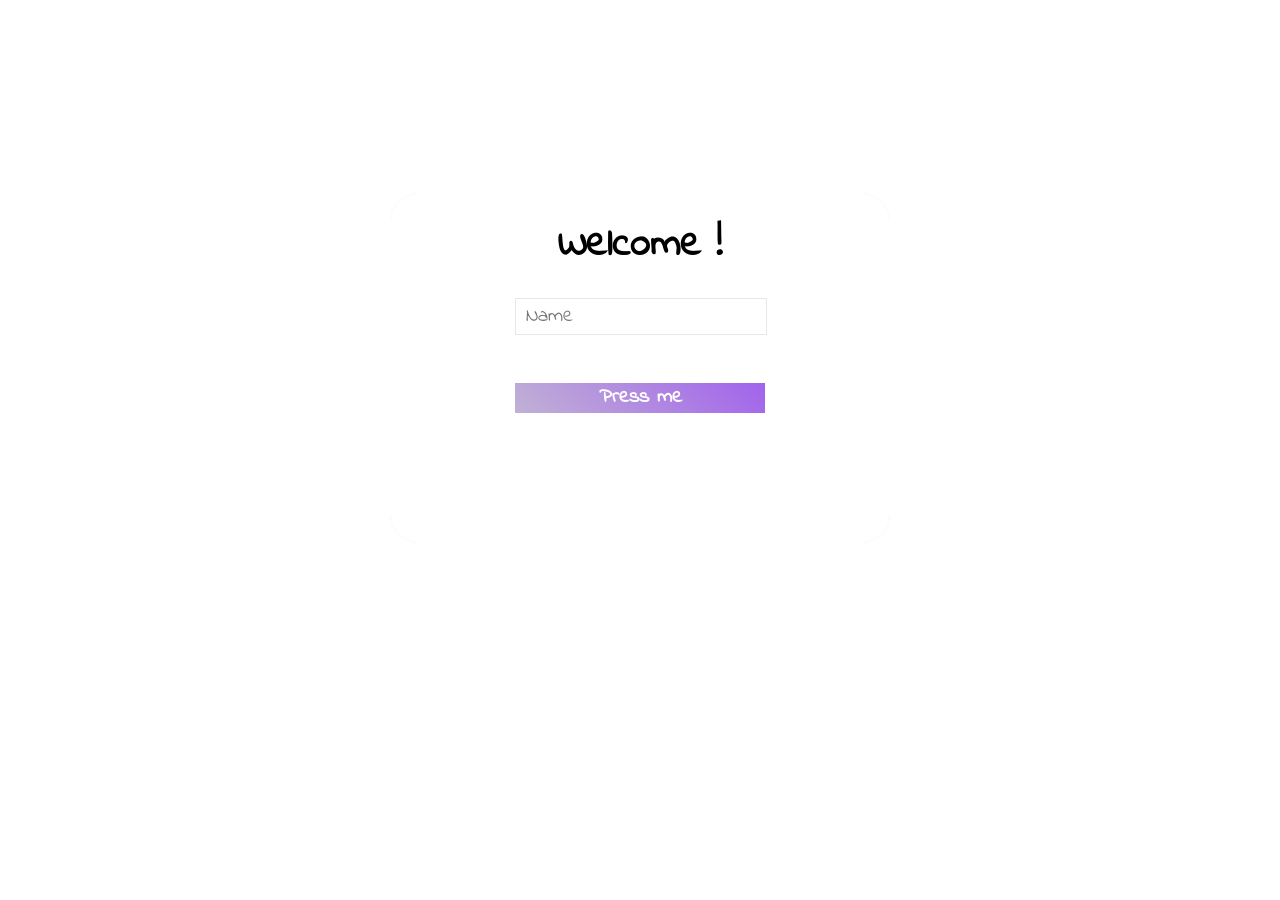
<file: index.html>
<!DOCTYPE html>
<html lang="en">
<head>
    <meta charset="UTF-8">
    <meta http-equiv="X-UA-Compatible" content="IE=edge">
    <meta name="viewport" content="width=device-width, initial-scale=1.0">
    <title>某不知名的小站</title>
    
<link rel="stylesheet" href="/css/index.css">

    <link rel="icon" href="/image/favicon.ico" type="image/ico" sizes="16x16">
    <!-- <link rel="stylesheet" href="../source/css/index.css"> -->
<meta name="generator" content="Hexo 5.3.0"><link rel="stylesheet" href="/css/prism-tomorrow.css" type="text/css"></head>
<body id="body">
    <iframe id="aaa" style="display: none;" frameborder="no" border="0" marginwidth="0" marginheight="0" width=280 height=52 src="https://music.163.com/outchain/player?type=2&id=1384026889&auto=1&height=66"></iframe>
    <div id="div_dbcake_cake" style="display: none;">
        <div class="velas">
            <div class="fuego"></div>
            <div class="fuego"></div>
            <div class="fuego"></div>
            <div class="fuego"></div>
            <div class="fuego"></div>
        </div>

        <svg id="svg_dbcake" version="1.1" x="0px" y="0px" width="150px" height="200px" viewBox="0 0 200 500" enable-background="images/d9b176281a1e429d9f62138c4ea9afb3.gif" xml:space="preserve">
            <path fill="#a88679" d="M173.667-13.94c-49.298,0-102.782,0-147.334,0c-3.999,0-4-16.002,0-16.002
                c44.697,0,96.586,0,147.334,0C177.667-29.942,177.668-13.94,173.667-13.94z">
                <animate id="bizcocho_3" attributeName="d" calcMode="spline" keySplines="0 0 1 1; 0 0 1 1" begin="relleno_2.end" dur="0.3s" fill="freeze" values="
                                  M173.667-13.94c-49.298,0-102.782,0-147.334,0c-3.999,0-4-16.002,0-16.002
                c44.697,0,96.586,0,147.334,0C177.667-29.942,177.668-13.94,173.667-13.94z
                                  ;
                                  M173.667,411.567c-47.995,12.408-102.955,12.561-147.334,0
                c-3.848-1.089-0.189-16.089,3.661-15.002c44.836,12.66,90.519,12.753,139.427,0.07
                C173.293,395.631,177.541,410.566,173.667,411.567z
                                  ;
                                  M173.667,427.569c-49.795,0-101.101,0-147.334,0c-3.999,0-4-16.002,0-16.002
                c46.385,0,97.539,0,147.334,0C177.668,411.567,177.667,427.569,173.667,427.569z
                                  " />
            </path>
            <path fill="#8b6a60" d="M100-178.521c1.858,0,3.364,1.506,3.364,3.363c0,0,0,33.17,0,44.227
                c0,19.144,0,57.431,0,76.574c0,10.152,0,40.607,0,40.607c0,1.858-1.506,3.364-3.364,3.364l0,0c-1.858,0-3.364-1.506-3.364-3.364c0,0,0-30.455,0-40.607c0-19.144,0-57.432,0-76.575c0-11.057,0-44.226,0-44.226C96.636-177.015,98.142-178.521,100-178.521
                L100-178.521z">
                <animate id="relleno_2" attributeName="d" calcMode="spline" keySplines="0 0 1 1; 0 0 1 1; 0 0 0.58 1" begin="bizcocho_2.end" dur="0.5s" fill="freeze" values="
                                  M100-178.521c1.858,0,3.364,1.506,3.364,3.363c0,0,0,33.17,0,44.227
                c0,19.144,0,57.431,0,76.574c0,10.152,0,40.607,0,40.607c0,1.858-1.506,3.364-3.364,3.364l0,0c-1.858,0-3.364-1.506-3.364-3.364c0,0,0-30.455,0-40.607c0-19.144,0-57.432,0-76.575c0-11.057,0-44.226,0-44.226C96.636-177.015,98.142-178.521,100-178.521
                L100-178.521z
                                  ;
                                  M100,267.257c1.858,0,3.364,1.506,3.364,3.363c0,0,0,33.17,0,44.227
                c0,19.143,0,57.43,0,76.574c0,10.151,0,40.606,0,40.606c0,1.858-1.506,3.364-3.364,3.364l0,0c-1.858,0-3.364-1.506-3.364-3.364
                c0,0,0-30.455,0-40.606c0-19.145,0-57.432,0-76.576c0-11.057,0-44.225,0-44.225C96.636,268.763,98.142,267.257,100,267.257
                L100,267.257z
                                  ;
                                  M93.928,405.433c-0.655,6.444-0.102,9.067,2.957,11.798c0,0,8.083,5.571,16.828,3.503
                c18.629-4.406,43.813,6.194,50.792,7.791c14.75,3.375,9.162,6.867,9.162,6.867c-2.412,2.258-58.328,0-73.667,0l0,0
                c-1.858,0-69.995,2.133-73.667,0c0,0-3.337-2.439,6.172-5.992c11.375-4.25,52.875,8.822,47.139-9.442
                c-6.333-20.167,5.226-21.514,5.226-21.514c3.435-0.915,12.78-6.663,10.923-0.546L93.928,405.433z
                                  ;
                                  M102.242,427.569c5.348,0,14.079,0,17.462,0c0,0,17.026,0,27.504,0
                c19.143,0,20.39-3.797,26.459,0c3,1.877,0,7.823,0,7.823c-2.412,2.258-58.328,0-73.667,0l0,0c-1.858,0-67.187,0-73.667,0
                c0,0-4.125-4.983,0-7.823c5.201-3.58,16.085,0,23.725,0c8.841,0,20.762,0,20.762,0c3.686,0,8.597,0,19.511,0H102.242z
                                  " />
            </path>
            <path fill="#a88679" d="M173.667-15.929c-46.512,0-105.486,0-147.334,0c-3.999,0-4-16.002,0-16.002
                c43.566,0,97.96,0,147.334,0C177.667-31.931,177.666-15.929,173.667-15.929z">
                <animate id="bizcocho_2" attributeName="d" calcMode="spline" keySplines="0 0 1 1; 0 0 1 1; 0.25 0 0.58 1" begin="relleno_1.end" dur="0.5s" fill="freeze" values="
                                  M173.667-15.929c-46.512,0-105.486,0-147.334,0c-3.999,0-4-16.002,0-16.002
                c43.566,0,97.96,0,147.334,0C177.667-31.931,177.666-15.929,173.667-15.929z
                                  ;
                                  M173.434,445.393c-47.269,8.001-105.245,8.001-147.334,0c-3.929-0.747-0.692-16.543,3.243-15.824
                c43.828,8.001,92.165,8.001,140.739,0C174.029,428.918,177.377,444.726,173.434,445.393z
                                  ;
                                  M173.667,449.514c-47.576-5.454-102.799-5.744-147.333,0c-3.966,0.512-3.938-15.297,0-16.002
                c43.683-7.823,97.646-8.026,147.333,0C177.616,434.15,177.642,449.969,173.667,449.514z
                                  ;
                                  M173.667,451.394c-49.298,0-102.782,0-147.334,0c-3.999,0-4-16.002,0-16.002
                c44.697,0,96.586,0,147.334,0C177.667,435.392,177.668,451.394,173.667,451.394z
                                  " />
            </path>
            <path fill="#8b6a60" d="M101.368-73.685c0,12.164,0,15.18,0,28.519c0,22.702,0-13.661,0,8.304c0,14.48,0,18.233,0,30.512
                c0,1.753-2.958,1.847-2.958,0c0-12.68,0-16.277,0-30.401c0-21.983,0,11.66,0-8.305c0-13.027,0-15.992,0-28.628
                C98.411-75.883,101.368-75.592,101.368-73.685z">
                <animate id="relleno_1" attributeName="d" calcMode="spline" keySplines="0 0 1 1; 0 0 1 1; 0 0 0.6 1" begin="bizcocho_1.end" dur="0.5s" fill="freeze" values="
                                  M101.368-73.685c0,12.164,0,15.18,0,28.519c0,22.702,0-13.661,0,8.304c0,14.48,0,18.233,0,30.512
                c0,1.753-2.958,1.847-2.958,0c0-12.68,0-16.277,0-30.401c0-21.983,0,11.66,0-8.305c0-13.027,0-15.992,0-28.628
                C98.411-75.883,101.368-75.592,101.368-73.685z
                                  ;
                                  M101.368,350.885c0,12.164,0,65.18,0,78.518c0,22.703,0-33.66,0-11.695c0,14.48,0,28.232,0,40.512
                c0,1.753-2.958,1.847-2.958,0c0-12.68,0-26.277,0-40.402c0-21.982,0,31.66,0,11.695c0-13.027,0-65.992,0-78.627
                C98.411,348.686,101.368,348.977,101.368,350.885z
                                  ;
                                  M128.38,447.567c37.626,6.312,39.303,13.658,26.833,12.833c-22.653-1.499-13.636-0.831-23.302-0.831
                c-14.48,0-17.884,0-30.163,0c-2.087,0-2.068,0-3.915,0c-13.333,0-8.963,0-23.088,0c-11.668,0-14.062,5.995-27.532,1.164
                c-12.629-4.529,38.667-3.167,46.833-17.333C100.077,432.94,105.546,443.736,128.38,447.567z
                                  ;
                                  M173.667,451.394c2.875,0,2.997,9.257,0,9.131c-22.662-0.956-32.09-0.956-41.756-0.956
                c-14.48,0-17.884,0-30.163,0c-2.087,0-2.068,0-3.915,0c-13.333,0-8.963,0-23.088,0c-11.668,0-34.99-0.294-48.412,1.831
                c-4.109,0.65-3.01-10.006,0-10.006C37.129,451.394,149.379,451.394,173.667,451.394z
                                  " />
            </path>
            <path fill="#a88679" d="M173.667,21.571c-33.174,0-111.467,0-147.334,0c-4,0-4-16.002,0-16.002c39.836,0,105.982,0,147.334,0
                C177.668,5.569,177.667,21.571,173.667,21.571z">
                <animate id="bizcocho_1" attributeName="d" calcMode="spline" keySplines="0 0 1 1; 0 0 1 1; 0 0 1 1; 0.25 0 1 1; 0 0 1 1; 0.25 0 0.6 1" begin="indefinite" dur="0.8s" fill="freeze" values="
                                  M173.667,21.571c-33.174,0-111.467,0-147.334,0c-4,0-4-16.002,0-16.002c39.836,0,105.982,0,147.334,0
                C177.668,5.569,177.667,21.571,173.667,21.571z
                                  ;
                                  M173.667,459.569c-33.197,16.002-110.782,16.002-147.334,0c-3.664-1.604,1.614-15.617,5.337-14.153
                c40.702,16.002,94.289,16.104,136.505,0.103C171.917,444.1,177.271,457.832,173.667,459.569z
                                  ;
                                  M171.817,475.571c-39.361-3.001-105.438-2.571-143.556,0c-3.991,0.27-7.377-14.736-3.387-15.014
                c41.553-2.888,104.421-3.121,150.51-0.233C179.378,460.574,175.806,475.875,171.817,475.571z
                                  ;
                                  M171.817,459.564c-38.8-12.188-104.504-13.762-143.556,0c-3.772,1.329-7.961-12.604-4.178-13.905
                c40.864-14.064,105.114-15.52,151.918-0.973C179.822,445.874,175.634,460.762,171.817,459.564z
                                  ;
                                  M173.667,475.571c-46.376-5.005-105.924-4.003-147.334,0c-3.981,0.385-3.479-15.421,0.479-16.002
                c43.087-6.327,97.705-7.083,146.855,0.438C177.621,460.613,177.644,476,173.667,475.571z
                                  ;
                                  M173.667,474.117c-46.376,1.866-105.638,2.01-147.334,0c-3.995-0.192-3.52-16.144,0.479-16.002
                c43.794,1.55,96.341,1.541,145.723,0C176.532,457.99,177.663,473.956,173.667,474.117z
                                  ;
                                  M173.667,475.571c-46.512,0-105.486,0-147.334,0c-3.999,0-4-16.002,0-16.002c43.566,0,97.96,0,147.334,0
                C177.667,459.569,177.666,475.571,173.667,475.571z
                                  " />
            </path>
            <path fill="#fefae9" d="M104.812,113.216c0,3.119-2.164,5.67-4.812,5.67c-2.646,0-4.812-2.551-4.812-5.67c0-5.594,0-16.782,0-22.375
            c0-5.143,0-15.427,0-20.568c0-7.333,0-21.998,0-29.33c0-5.523,0-16.569,0-22.092c0-3.295,0-9.885,0-13.181
            C95.188,2.551,97.353,0,100,0c2.648,0,4.812,2.551,4.812,5.669c0,3.248,0,9.743,0,12.991c0,5.428,0,16.284,0,21.711
            c0,7.618,0,22.854,0,30.472c0,4.952,0,14.854,0,19.807C104.812,96.292,104.812,107.576,104.812,113.216z">
                <animate id="crema" attributeName="d" calcMode="spline" keySplines="0 0 1 1; 0 0 1 1; 0 0 1 1; 0.25 0 1 1; 0 0 1 1; 0 0 0.58 1" begin="bizcocho_3.end" dur="2s" fill="freeze" values="
                                  M104.812,113.216c0,3.119-2.164,5.67-4.812,5.67c-2.646,0-4.812-2.551-4.812-5.67c0-5.594,0-16.782,0-22.375
            c0-5.143,0-15.427,0-20.568c0-7.333,0-21.998,0-29.33c0-5.523,0-16.569,0-22.092c0-3.295,0-9.885,0-13.181
            C95.188,2.551,97.353,0,100,0c2.648,0,4.812,2.551,4.812,5.669c0,3.248,0,9.743,0,12.991c0,5.428,0,16.284,0,21.711
            c0,7.618,0,22.854,0,30.472c0,4.952,0,14.854,0,19.807C104.812,96.292,104.812,107.576,104.812,113.216z
                                  ;
                                  M104.812,405.897c0,3.119-2.164,5.67-4.812,5.67c-2.646,0-4.812-2.551-4.812-5.67c0-5.594,0-16.782,0-22.376
            c0-5.143,0-15.426,0-20.568c0-7.332,0-21.997,0-29.33c0-5.522,0-16.568,0-22.092c0-3.295,0-9.885,0-13.181
            c0-3.118,2.165-5.669,4.812-5.669c2.648,0,4.812,2.551,4.812,5.669c0,3.247,0,9.743,0,12.991c0,5.428,0,16.283,0,21.711
            c0,7.618,0,22.854,0,30.473c0,4.951,0,14.854,0,19.807C104.812,388.972,104.812,400.256,104.812,405.897z
                                  ;
                                  M111.873,411.567c-3.119,0-9.226,0-11.874,0c-2.646,0-7.748,0-10.867,0c-7.086,0-12.698,0-18.292,0
            c-6.592,0-12.871,7.371-19.166,3.008c-10.043-6.961-7.776-10.169,2.991-17.745c12.61-8.873,27.713,1.994,25.919-7.531
            c-2.589-13.742,11.008-14.513,11.365-17.789c0.441-4.051,4.235-11.107,8.051-8.175c3.113,2.393,1.007,8.008,0,13.159
            c-1.871,9.569,8.058,2.113,9.494,14.155c2.592,21.732,21.184-0.675,29.309,7.976c5.216,5.553,18.413,5.552,15.426,12.942
            c-3.131,7.745-15.825-4.369-23.8,2.903C126.261,418.271,118.301,411.567,111.873,411.567z
                                  ;
                                  M111.873,411.567c-3.119,0-9.226,0-11.874,0c-2.646,0-9.734,4.069-12.853,4.069
            c-7.086,0-10.712-4.069-16.306-4.069c-6.592,0-12.12,6.013-19.166,3.008c-7.053-3.008-7.458,2.026-18.659,1.165
            c-6.832-0.525-7.522-3.034-7.533-6.265c-0.037-10.336,22.073-2.452,36.613-2.628c10.234-0.124,19.856-1.439,37.905-2.102
            c16.642-0.61,32.699,1.552,46.009,1.927c12.438,0.351,29.663-8.99,31.532,3.315c0.773,5.093-5.605,3.342-11.211,9.579
            c-5.093,5.667-7.59-4.605-12.965-3.832c-8.269,1.189-14.962-8.537-22.937-1.265C126.261,418.271,118.301,411.567,111.873,411.567z
                                  ;
                                  M110.946,413.652c-2.904-1.137-8.405-2.748-12.446-0.97c-6.099,2.685-7.273,10.358-13.253,8.242
            c-7.843-2.775-8.953-5.008-14.546-5.01c-24.653-0.011-4.849,26.507-18.264,26.507c-12.377,0,5.791-33.537-19.422-26.682
            c-7.703,2.095-9.806-0.942-9.817-4.173c-0.037-10.336,24.357-4.544,38.897-4.72c10.234-0.124,19.856-1.439,37.905-2.102
            c16.642-0.61,32.699,1.552,46.009,1.927c12.438,0.351,28.973-8.865,31.532,3.315c1.449,6.896,0.318,15.624-3.874,15.624
            c-7.619,0-1.788-15.192-19.243-7.111c-7.581,3.51-15.963-9.738-26.669,1.066C120.644,426.744,118.381,416.561,110.946,413.652z
                                  ;
                                  M111.547,413.9c-2.969-0.956-8.775-0.949-13.167-0.5c-14.667,1.5-8.325,16.508-14.667,16.666
            c-6.667,0.166-0.167-13.5-13.013-14.151c-30.471-1.545-5.572,46.651-18.987,46.651c-12.377,0,10.333-50.166-18.667-44.5
            c-7.835,1.531-9.537-1.417-9.548-4.647c-0.037-10.336,23.675-5.177,38.215-5.353c10.234-0.124,20.618-1.671,38.667-2.333
            c16.642-0.61,32.023,1.458,45.333,1.833c12.438,0.351,33.819-8.431,33.199,4.001c-0.532,10.666,0.414,26.166-5.245,25.833
            c-7.606-0.447-2.954-31.5-19.243-18.899c-7.985,6.177-17.658-5.969-27.377,5.732C118.88,434.066,121.38,417.067,111.547,413.9z
                                  ;
                                  M111.547,415.233c-6.667-0.834-9.667,4.667-13.833,3.333c-19.649-6.291-8.158,22.176-14.5,22.334
            c-6.667,0.166,2.833-18-13.333-22.167c-29.544-7.615-9.667,43.833-20.167,43.833c-10.333,0,8.004-55.006-16.833-39
            c-7.5,4.833-9.508-3.78-9.299-7.004c0.799-12.329,23.592-7.153,38.132-7.329c10.234-0.124,20.238-1.505,38.287-2.167
            c16.642-0.61,32.903,1.125,46.213,1.5c12.438,0.351,35.058-5.579,31.863,6.451c-5.532,20.833,1.25,28.216-4.409,27.883
            c-7.606-0.447-6.058-37.895-20.62-23.333c-10.167,10.166-15.972-0.747-25,12C119.547,443.568,121.798,416.515,111.547,415.233z
                                  " />
            </path>
            <rect x="10" y="475.571" fill="#fefae9" width="180" height="4" />
        </svg>  
    </div>
    <div class="bj" style="display: none;"></div>
    <div class="bd">
        <div class="tips" id="tips">
            <div class="topTips">
                <p>Welcome !</p>
            </div>
            <div class="boxInput">
                <input type="text" name="" id="name" placeholder="Name" required>
            </div>
            <div class="boxButton">
                <button id="press" onclick="click1()">Press me
                    <div class="role"></div>
                    <div class="cloum"></div>
                </button>
            </div>
        </div>
        <div class="textsbox">
            <div class="initText">
                <div class="congrulate">Happy Birthday !</div>
                <div class="minTips">Make a wish !</div>
                <div id="timeClock"></div>
                <div class="exchange" onclick="qiehuan()">Exchange</div>
            </div>
            <div class="wenan1">
                <div id="output"></div>
                <div id="source" style="display: none;">奇奇怪怪的要求<ul><ol><svg class="icon yu" aria-hidden="true"><use xlink:href="#icon-019-hanami"></use></svg>拖延严重,不能很快的主观的去做事</ol><ol><svg class="icon shu" aria-hidden="true"><use xlink:href="#icon-010-sakura"></use></svg>容易被影响,从你在宿舍睡觉还有一直拿不定方向可以看出来</ol><ol><svg class="icon yu" aria-hidden="true"><use xlink:href="#icon-016-hanami"></use></svg>决心不够,决定了考研却还贪恋娱乐</ol></ul></div>
                <!-- <div id="source1" style="display: none;">啊啊啊,啊啊啊啊啊(啊啊啊啊)<ul><ol><svg class="icon yu" aria-hidden="true"><use xlink:href="#icon-019-hanami"></use></svg>啊啊啊啊,啊啊啊啊啊啊啊啊啊啊啊</ol><ol><svg class="icon shu" aria-hidden="true"><use xlink:href="#icon-010-sakura"></use></svg>啊啊啊啊啊,啊啊啊啊啊啊啊啊啊啊啊啊啊啊啊啊啊啊啊</ol><ol><svg class="icon yu" aria-hidden="true"><use xlink:href="#icon-016-hanami"></use></svg>啊啊啊,啊啊啊啊啊啊啊啊,啊啊啊啊啊啊啊啊啊啊啊啊啊</ol></ul></div> -->
            </div>
            <div class="wenan2">
                <div id="output1"></div>
                <div id="source1" style="display: none;">生日肯定是要快快乐乐的呀<ul><ol><svg class="icon yu" aria-hidden="true"><use xlink:href="#icon-019-hanami"></use></svg>!!!四级稳过</ol><ol><svg class="icon shu" aria-hidden="true"><use xlink:href="#icon-010-sakura"></use></svg>教资稳过!!!</ol><ol><svg class="icon yu" aria-hidden="true"><use xlink:href="#icon-016-hanami"></use></svg>!!!考研大头顺利上岸!!!</ol><ol class="mine"><div class="fir">While 1:</div><div class="sec">if meet_you: myday++</div><div class="thi">else: myday--</div><div class="fou">Be a breeze, gentle and brave</div></ol></ul></div>
            </div>
            <button onclick="toContinue()" id="btn1">
              To be continue
            </button>
        </div>
    </div>
    <!-- 提示框 -->
    <div class="alterTip" id="alterTip">
        <p><span id="dayTime">早上好</span>,&nbsp;<span>熊姝贤</span></p>
    </div>
    <!-- 烟花 -->
    <div class="demo" id="demo"></div>

</body>
<!-- <script src="../source/js/iconfont.js"></script> -->

<script src="/js/iconfont.js"></script>

<!-- <script src="https://cdn.bootcdn.net/ajax/libs/jquery/3.5.1/jquery.js"></script> -->

<script src="https://cdn.bootcdn.net/ajax/libs/jquery/3.5.1/jquery.js"></script>

<!-- <script src="../source/js/fireworks.js"></script> -->

<script src="/js/fireworks.js"></script>

<script type="text/javascript">
//DOM打印
class Typing {
    constructor(opts) {
      this.opts = opts || {};
      this.source = opts.source;
      this.output = opts.output;
      this.delay = opts.delay || 120;
      this.chain = {
        parent: null,
        dom: this.output,
        val: []
      };
      if (!(typeof this.opts.done === 'function')) this.opts.done = function () {
      };
    }

    init() {
      //初始化函数
      this.chain.val = this.convert(this.source, this.chain.val);
    }

    convert(dom, arr) {
      //将dom节点的子节点转换成数组，
      let children = Array.from(dom.childNodes)
      for (let i = 0; i < children.length; i++) {
        let node = children[i]
        if (node.nodeType === 3) {
          arr = arr.concat(node.nodeValue.split(''))   //将字符串转换成字符串数组，后面打印时才会一个一个的打印
        } else if (node.nodeType === 1) {
          let val = []
          val = this.convert(node, val)
          arr.push({
            'dom': node,
            'val': val
          })
        }
      }
      return arr
    }

    print(dom, val, callback) {
      setTimeout(function () {
        dom.appendChild(document.createTextNode(val));
        callback();
      }, this.delay);
    }

    play(ele) {
      //当打印最后一个字符时，动画完毕，执行done
      if (!ele.val.length) {
        if (ele.parent) this.play(ele.parent);
        else this.opts.done();
        return;
      }
      let current = ele.val.shift()  //获取第一个元素，同时删除数组中的第一个元素
      if (typeof current === 'string') {
        this.print(ele.dom, current, () => {
          this.play(ele); //继续打印下一个字符
        })
      } else {
        let dom = current.dom.cloneNode() //克隆节点，不克隆节点的子节点，所以不用加参数true
        ele.dom.appendChild(dom)
        this.play({
          parent: ele,
          dom,
          val: current.val
        })
      }
    }

    start() {
      this.init();
      this.play(this.chain);
    }
}
</script>
<!-- <script src="../source/js/demon.js"></script> -->

<script src="/js/demon.js"></script>

</html>
</file>
<file: css/index.css>
html,
* {
  margin: 0;
  padding: 0;
}
.icon {
  width: 1em;
  height: 1em;
  vertical-align: -0.15em;
  fill: currentColor;
  overflow: hidden;
}
body {
  overflow: hidden;
}
.bj {
  width: 100%;
  height: 45.625rem;
  background: url(https://gitee.com/two_nine/blogpic/raw/master/123.jpg) no-repeat;
  background-size: 100%;
}
.bd {
  width: 100%;
  height: 45.9375rem;
  background: url(https://gitee.com/two_nine/blogpic/raw/master/background-1.jpg);
  animation: go 100000s linear 0s 1 running;
  overflow: hidden;
  display: flex;
  justify-content: center;
  align-items: center;
}
.bd .textsbox {
  display: none;
  width: 31.25rem;
  height: 22.875rem;
  position: absolute;
  background-color: #fff;
  border-radius: 1.875rem;
  justify-content: center;
  align-items: center;
  flex-direction: column;
  overflow: hidden;
}
.bd .textsbox .initText {
  width: 100%;
  height: 100%;
  display: flex;
  justify-content: center;
  align-items: center;
  position: absolute;
  z-index: 1;
  top: 0;
  flex-direction: column;
  font-family: 'ziti';
  background-color: #333;
}
.bd .textsbox .initText .congrulate {
  font-size: 35px;
  font-weight: 900;
  color: #f6ef5d;
}
.bd .textsbox .initText .minTips {
  font-size: 20px;
  font-weight: 600;
  color: aliceblue;
}
.bd .textsbox .initText #timeClock {
  padding: 10% 10px;
  text-align: center;
  font-size: 20px;
  font-weight: 700;
  color: #fff;
}
.bd .textsbox .initText .exchange {
  width: 100px;
  height: 30px;
  background-color: #fff;
  text-align: center;
  line-height: 30px;
  font-weight: 700;
  cursor: pointer;
  border-radius: 10px;
  position: relative;
  transition: all 0.5s;
  transform-style: preserve-3d;
}
.bd .textsbox .initText .exchange::before {
  content: "";
  width: 100%;
  height: 100%;
  left: -4px;
  top: -4px;
  border-radius: 10px;
  position: absolute;
  border: 4px solid #f6ef5d;
  background-color: rgba(51, 51, 51, 0.5);
  transform-origin: 50% 50%;
  animation: xuanzhuan 1s linear infinite alternate;
}
.bd .textsbox .wenan1,
.bd .textsbox .wenan2 {
  width: 100%;
  height: 100%;
  display: none;
  flex-direction: column;
  justify-content: center;
  align-items: center;
  font-family: 'ziti';
  background: url(https://gitee.com/two_nine/blogpic/raw/master/222.jpg) no-repeat;
  background-size: 100%;
  background-position: 50% 50%;
}
.bd .textsbox .wenan1 #output,
.bd .textsbox .wenan2 #output,
.bd .textsbox .wenan1 #output1,
.bd .textsbox .wenan2 #output1 {
  font-size: 30px;
  font-weight: 900;
  text-align: center;
  color: #333;
}
.bd .textsbox .wenan1 #output ul,
.bd .textsbox .wenan2 #output ul,
.bd .textsbox .wenan1 #output1 ul,
.bd .textsbox .wenan2 #output1 ul {
  font-size: 15px;
  font-weight: 500;
  text-align: left;
  margin-top: 5%;
}
.bd .textsbox .wenan1 #output ul ol .yu,
.bd .textsbox .wenan2 #output ul ol .yu,
.bd .textsbox .wenan1 #output1 ul ol .yu,
.bd .textsbox .wenan2 #output1 ul ol .yu {
  font-size: 40px;
  animation: xuanzhuan1 1.5s linear infinite alternate;
}
.bd .textsbox .wenan1 #output ul ol .shu,
.bd .textsbox .wenan2 #output ul ol .shu,
.bd .textsbox .wenan1 #output1 ul ol .shu,
.bd .textsbox .wenan2 #output1 ul ol .shu {
  font-size: 40px;
  animation: xuanzhuan2 1.5s linear infinite alternate;
}
.bd .textsbox .wenan1 .mine,
.bd .textsbox .wenan2 .mine {
  font-size: 0.9375rem;
}
.bd .textsbox .wenan1 .mine .sec,
.bd .textsbox .wenan2 .mine .sec,
.bd .textsbox .wenan1 .mine .thi,
.bd .textsbox .wenan2 .mine .thi {
  margin-left: 1.25rem;
}
.bd .textsbox button {
  position: absolute;
  width: 135px;
  height: 30px;
  border-radius: 20px;
  z-index: 999;
  left: 38%;
  bottom: 2%;
  font-family: 'ziti';
  font-weight: 700;
  outline: none;
  cursor: pointer;
}
.bd .tips {
  width: 31.25rem;
  height: 21.875rem;
  position: relative;
  background-color: #ffffff;
  border-radius: 1.875rem;
  display: flex;
  flex-direction: column;
  align-items: center;
  transition: all 0.5s;
  transform-style: preserve-3d;
}
.bd .tips .topTips {
  width: 40%;
  height: 30%;
  display: flex;
  align-items: center;
  font-size: 2.5rem;
  justify-content: center;
  font-weight: 900;
  font-family: 'ziti';
  transition: all 0.5s;
}
.bd .tips .boxInput {
  width: 50%;
  height: 10%;
  background-color: #d4c7e3;
  margin-bottom: 10%;
  border: 0;
}
.bd .tips .boxInput input {
  transform-style: preserve-3d;
  width: 100%;
  height: 100%;
  background-color: #fff;
  text-indent: 10px;
  transition: all 0.5s;
  border: 1px solid #e7e7e7;
  font-size: 20px;
  font-family: 'ziti';
  outline: none;
}
.bd .tips .boxButton {
  width: 50%;
  height: 10%;
}
.bd .tips .boxButton button {
  transform-style: preserve-3d;
  width: 100%;
  outline: 0;
  border: 0;
  color: #fff;
  background: linear-gradient(45deg, #c1b1d5, #a163ec);
  position: relative;
  height: 87%;
  font-family: 'ziti';
  font-size: 20px;
  font-weight: 900;
  transition: all 0.5s;
}
.bd .tips .boxButton button .role {
  width: 100%;
}
.bd .tips .boxButton button .role::before,
.bd .tips .boxButton button .role::after {
  content: "";
  width: 100%;
  height: 1.625rem;
  background: linear-gradient(45deg, #c1b1d5, #a163ec);
  position: absolute;
  left: 0;
  transform-origin: 0 0;
  transform: rotateZ(0deg) rotateX(-90deg);
}
.bd .tips .boxButton button .role::before {
  top: 0;
}
.bd .tips .boxButton button .cloum {
  width: 100%;
}
.bd .tips .boxButton button .cloum::before,
.bd .tips .boxButton button .cloum::after {
  content: "";
  width: 1.8125rem;
  height: 100%;
  background-color: #a163ec;
  position: absolute;
  top: 0;
  right: 0;
  transform-origin: 100% 100%;
  transform: rotateX(90deg) rotateY(90deg);
}
.bd .tips .boxButton button .cloum::after {
  left: 0;
  transform-origin: 0 0;
  transform: rotateX(-90deg) rotateY(-90deg);
}
.bd .tips .boxButton button .cloum::before,
.bd .tips .boxButton button .cloum::after {
  border-bottom: 0;
}
.bd .tips::before,
.bd .tip::before {
  content: "";
  width: 100%;
  height: 100%;
  position: absolute;
  left: 0;
  top: 0;
  transform: translateZ(-100px);
  border-radius: 1.875rem;
  background-color: #e0d6ec;
  opacity: 0.8;
}
.bd .tip::before {
  background: url(https://gitee.com/two_nine/blogpic/raw/master/22.jpg) no-repeat;
  background-size: 100%;
  opacity: 1;
}
.tipStyle {
  transform: rotateX(20deg) rotateY(-30deg);
}
.tipStyle .topTips {
  text-shadow: 5px 5px 4px #aa9fb6;
}
.tipStyle .boxInput input {
  transform: translateZ(26px);
  border: 1px solid #c2b2d7;
}
.tipStyle .boxButton button {
  transform: translateZ(26px);
}
.tipStyle .boxButton button:hover {
  transform: translateZ(4px);
  cursor: pointer;
}
.demo {
  margin: 0 auto;
  width: 100%;
  height: 100%;
}
.alterTip {
  padding: 10px 50px;
  transform-origin: 50% 50%;
  background-color: rgba(255, 255, 255, 0.959);
  position: absolute;
  left: 43%;
  border-radius: 1.125rem;
  top: -3.125rem;
}
h1 {
  margin: 150px auto 30px auto;
  text-align: center;
  font-family: 'Roboto';
}
.showOutTips {
  animation: showOut 3s 2 ease alternate;
  -webkit-animation: showOut 3s 2 ease alternate;
}
.errorlogin {
  animation: errorLogin 1s linear;
}
.errorlogin .topTips {
  animation: textError 1s linear;
}
.errorlogin button {
  transform: translateZ(26px);
}
@keyframes showOut {
  0% {
    top: -3.125rem;
  }
  100% {
    top: 3.125rem;
  }
}
@keyframes errorLogin {
  0% {
    transform: rotateX(-20deg);
  }
  25% {
    transform: rotateX(-20deg) rotateY(30deg);
  }
  75% {
    transform: rotateX(-20deg) rotateY(-30deg);
  }
}
@keyframes textError {
  25% {
    text-shadow: -10px -10px 4px #aa9fb6;
  }
  75% {
    text-shadow: 10px -10px 4px #aa9fb6;
  }
}
@keyframes go {
  0% {
    background-position: 6000000px 0;
  }
  100% {
    background-position: 0 0;
  }
}
@keyframes entry {
  0% {
    right: 0;
    width: 0;
    height: 0;
  }
  50% {
    width: 50%;
  }
  100% {
    right: 100%;
    width: 0;
    height: 100%;
  }
}
@keyframes xuanzhuan {
  to {
    transform: scale(1.2);
  }
}
@keyframes textOut {
  to {
    top: -400px;
  }
}
@keyframes xuanzhuan1 {
  from {
    transform: rotateY(-360deg);
  }
  to {
    transform: rotateY(0);
  }
}
@keyframes xuanzhuan2 {
  from {
    transform: rotateZ(-20deg);
  }
  to {
    transform: rotateZ(20deg);
  }
}
@font-face {
  font-family: 'ziti';
  src: url(../IndieFlower.ttf);
}
#div_dbcake_cake {
  position: absolute;
  z-index: 999;
  left: 45%;
}
.velas {
  background: #ffffff;
  border-radius: 10px;
  position: absolute;
  top: -16px;
  left: 50%;
  margin-left: -2.5px;
  margin-top: -8.33333333px;
  width: 5px;
  height: 25px;
}
.active {
  -webkit-animation: in 500ms 5s ease-out forwards;
  animation: in 500ms 5s ease-out forwards;
}
.velas:after,
.velas:before {
  background: rgba(255, 0, 0, 0.4);
  content: "";
  position: absolute;
  width: 100%;
  height: 2.22222222px;
}
.velas:after {
  top: 25%;
  left: 0;
}
.velas:before {
  top: 45%;
  left: 0;
}
/* ============================================== Fire
*/
.fuego {
  border-radius: 100%;
  position: absolute;
  top: -20px;
  left: 50%;
  margin-left: -2.2px;
  width: 6.66666667px;
  height: 18px;
}
.fuego:nth-child(1) {
  -webkit-animation: fuego 2s 5.5s infinite;
  animation: fuego 2s 5.5s infinite;
}
.fuego:nth-child(2) {
  -webkit-animation: fuego 1.5s 5.5s infinite;
  animation: fuego 1.5s 5.5s infinite;
}
.fuego:nth-child(3) {
  -webkit-animation: fuego 1s 5.5s infinite;
  animation: fuego 1s 5.5s infinite;
}
.fuego:nth-child(4) {
  -webkit-animation: fuego 0.5s 5.5s infinite;
  animation: fuego 0.5s 5.5s infinite;
}
.fuego:nth-child(5) {
  -webkit-animation: fuego 0.2s 5.5s infinite;
  animation: fuego 0.2s 5.5s infinite;
}
/* ============================================== Animation Fire
*/
@-webkit-keyframes fuego {
  0%,
  100% {
    background: rgba(254, 248, 97, 0.5);
    -webkit-box-shadow: 0 0 40px 10px rgba(248, 233, 209, 0.2);
    box-shadow: 0 0 40px 10px rgba(248, 233, 209, 0.2);
    -webkit-transform: translateY(0) scale(1);
    transform: translateY(0) scale(1);
  }
  50% {
    background: rgba(255, 50, 0, 0.1);
    -webkit-box-shadow: 0 0 40px 20px rgba(248, 233, 209, 0.2);
    box-shadow: 0 0 40px 20px rgba(248, 233, 209, 0.2);
    -webkit-transform: translateY(-20px) scale(0);
    transform: translateY(-20px) scale(0);
  }
}
@keyframes fuego {
  0%,
  100% {
    background: rgba(254, 248, 97, 0.5);
    -webkit-box-shadow: 0 0 40px 10px rgba(248, 233, 209, 0.2);
    box-shadow: 0 0 40px 10px rgba(248, 233, 209, 0.2);
    -webkit-transform: translateY(0) scale(1);
    transform: translateY(0) scale(1);
  }
  50% {
    background: rgba(255, 50, 0, 0.1);
    -webkit-box-shadow: 0 0 40px 20px rgba(248, 233, 209, 0.2);
    box-shadow: 0 0 40px 20px rgba(248, 233, 209, 0.2);
    -webkit-transform: translateY(-20px) scale(0);
    transform: translateY(-20px) scale(0);
  }
}
@-webkit-keyframes in {
  to {
    top: 150px;
  }
}
@keyframes in {
  to {
    top: 150px;
  }
}
@media screen and (max-width: 740px) {
  .bj {
    background: url(https://gitee.com/two_nine/blogpic/raw/master/333.jpg) no-repeat;
    background-size: 100%;
    height: 109.0625rem;
  }
  .bd .tips {
    width: 300px;
    height: 340px;
  }
  .bd .tips .topTips {
    width: 60%;
  }
  .bd .tips .boxInput {
    width: 65%;
    margin: 10% 0 20% 0;
  }
  .bd .tips .boxButton {
    width: 55%;
  }
  .bd .textsbox {
    width: 300px;
    height: 340px;
  }
  .bd .textsbox .wenan1 #output,
  .bd .textsbox .wenan2 #output {
    font-size: 20px;
  }
  .bd .textsbox .wenan1 #output1,
  .bd .textsbox .wenan2 #output1 {
    font-size: 20px;
  }
  .bd .textsbox button {
    left: 27%;
  }
  .alterTip {
    left: 26%;
  }
  #div_dbcake_cake {
    left: 30%;
  }
}
.activeHua {
  font-size: 30px;
  animation: hua 1.5s linear infinite alternate;
}
@keyframes hua {
  from {
    transform: rotateZ(0);
  }
  to {
    transform: rotateZ(360deg);
  }
}
</file>
<file: css/prism-tomorrow.css>
/**
 * prism.js tomorrow night eighties for JavaScript, CoffeeScript, CSS and HTML
 * Based on https://github.com/chriskempson/tomorrow-theme
 * @author Rose Pritchard
 */

code[class*="language-"],
pre[class*="language-"] {
	color: #ccc;
	background: none;
	font-family: Consolas, Monaco, 'Andale Mono', 'Ubuntu Mono', monospace;
	font-size: 1em;
	text-align: left;
	white-space: pre;
	word-spacing: normal;
	word-break: normal;
	word-wrap: normal;
	line-height: 1.5;

	-moz-tab-size: 4;
	-o-tab-size: 4;
	tab-size: 4;

	-webkit-hyphens: none;
	-moz-hyphens: none;
	-ms-hyphens: none;
	hyphens: none;

}

/* Code blocks */
pre[class*="language-"] {
	padding: 1em;
	margin: .5em 0;
	overflow: auto;
}

:not(pre) > code[class*="language-"],
pre[class*="language-"] {
	background: #2d2d2d;
}

/* Inline code */
:not(pre) > code[class*="language-"] {
	padding: .1em;
	border-radius: .3em;
	white-space: normal;
}

.token.comment,
.token.block-comment,
.token.prolog,
.token.doctype,
.token.cdata {
	color: #999;
}

.token.punctuation {
	color: #ccc;
}

.token.tag,
.token.attr-name,
.token.namespace,
.token.deleted {
	color: #e2777a;
}

.token.function-name {
	color: #6196cc;
}

.token.boolean,
.token.number,
.token.function {
	color: #f08d49;
}

.token.property,
.token.class-name,
.token.constant,
.token.symbol {
	color: #f8c555;
}

.token.selector,
.token.important,
.token.atrule,
.token.keyword,
.token.builtin {
	color: #cc99cd;
}

.token.string,
.token.char,
.token.attr-value,
.token.regex,
.token.variable {
	color: #7ec699;
}

.token.operator,
.token.entity,
.token.url {
	color: #67cdcc;
}

.token.important,
.token.bold {
	font-weight: bold;
}
.token.italic {
	font-style: italic;
}

.token.entity {
	cursor: help;
}

.token.inserted {
	color: green;
}
</file>
